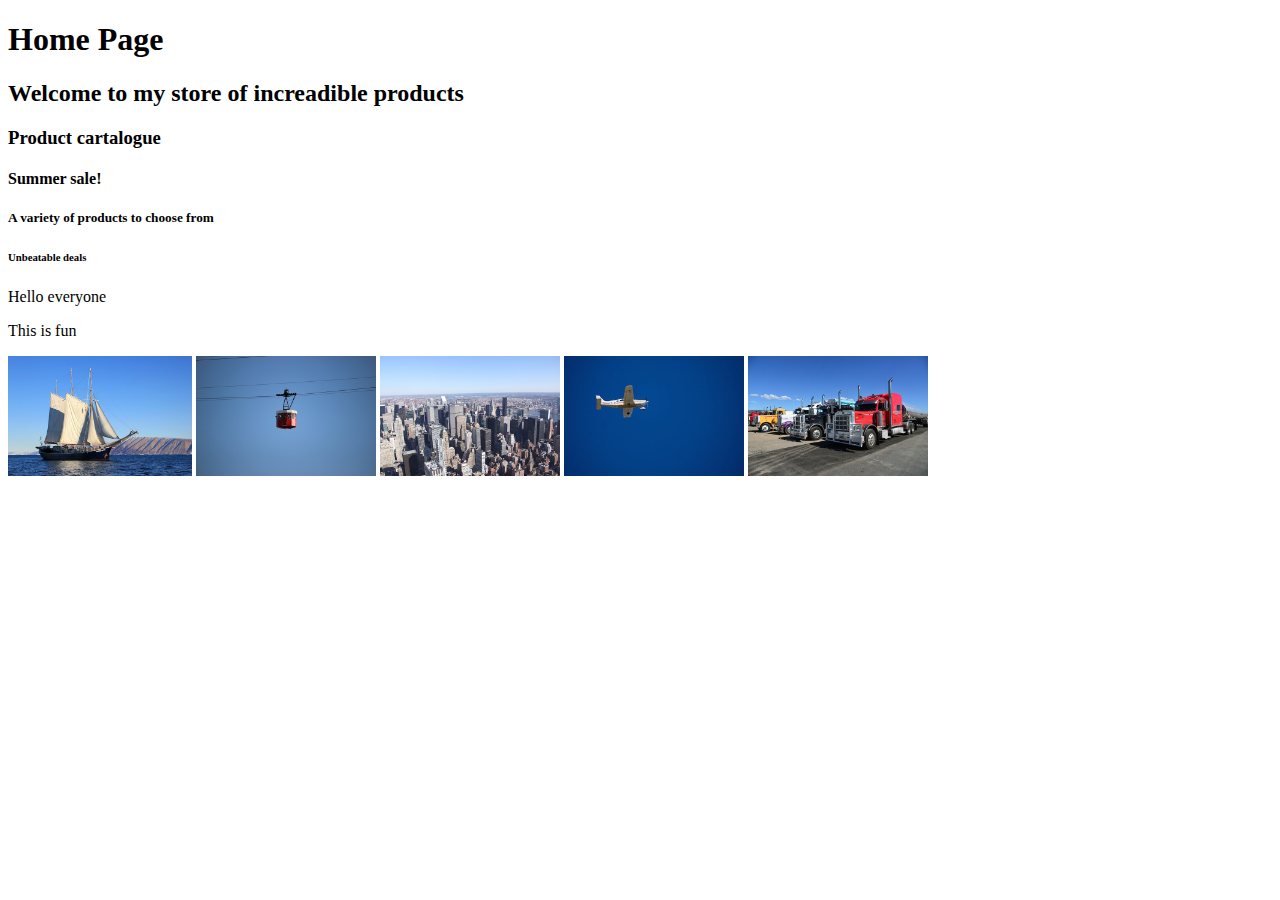
<file: index.html>
<!DOCTYPE html>
<html>
    <head>
        <link rel="stylesheet" href="style.css">
    </head>
    <body>
    
        <h1>Home Page</h1>
        <h2>Welcome to my store of increadible products</h2>
        <h3>Product cartalogue</h3>
        <h4>Summer sale!</h4>
        <h5>A variety of products to choose from</h5>
        <h6>Unbeatable deals</h6>
        <p>Hello everyone</p>
        <p>This is fun</p>
        <a href="boat.html"><img src="images/boat.jpg" height="120" /></a>
        <a href="cablecar.html"><img src="images/cablecar.jpg" height="120" /></a>
        <a href="city.html"><img src="images/city.jpg" height="120" /></a>
        <a href="plane.html"><img src="images/plane.jpg" height="120" /></a>
        <a href="truck.html"><img src="images/truck.jpg" height="120" /></a>
    
     </body>
</html>
</file>
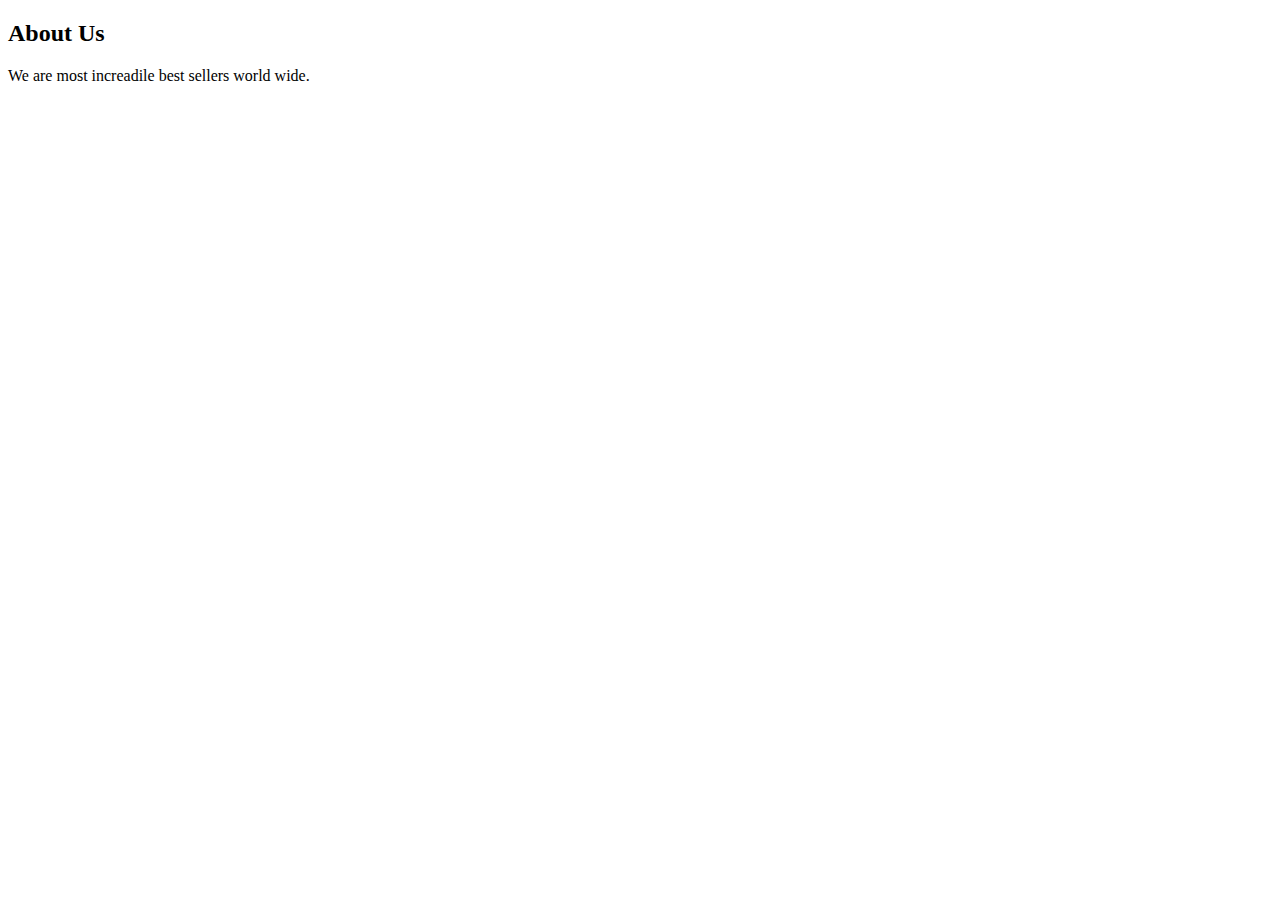
<file: About.html>
<!DOCTYPE html>
<html>
    <head>
        <link rel="stylesheet" href="style-menu.css">
    </head>
    <body>
            <h2>About Us</h2>
            <p>We are most increadile best sellers world  wide.</p>
         
    </body>
</html>
</file>
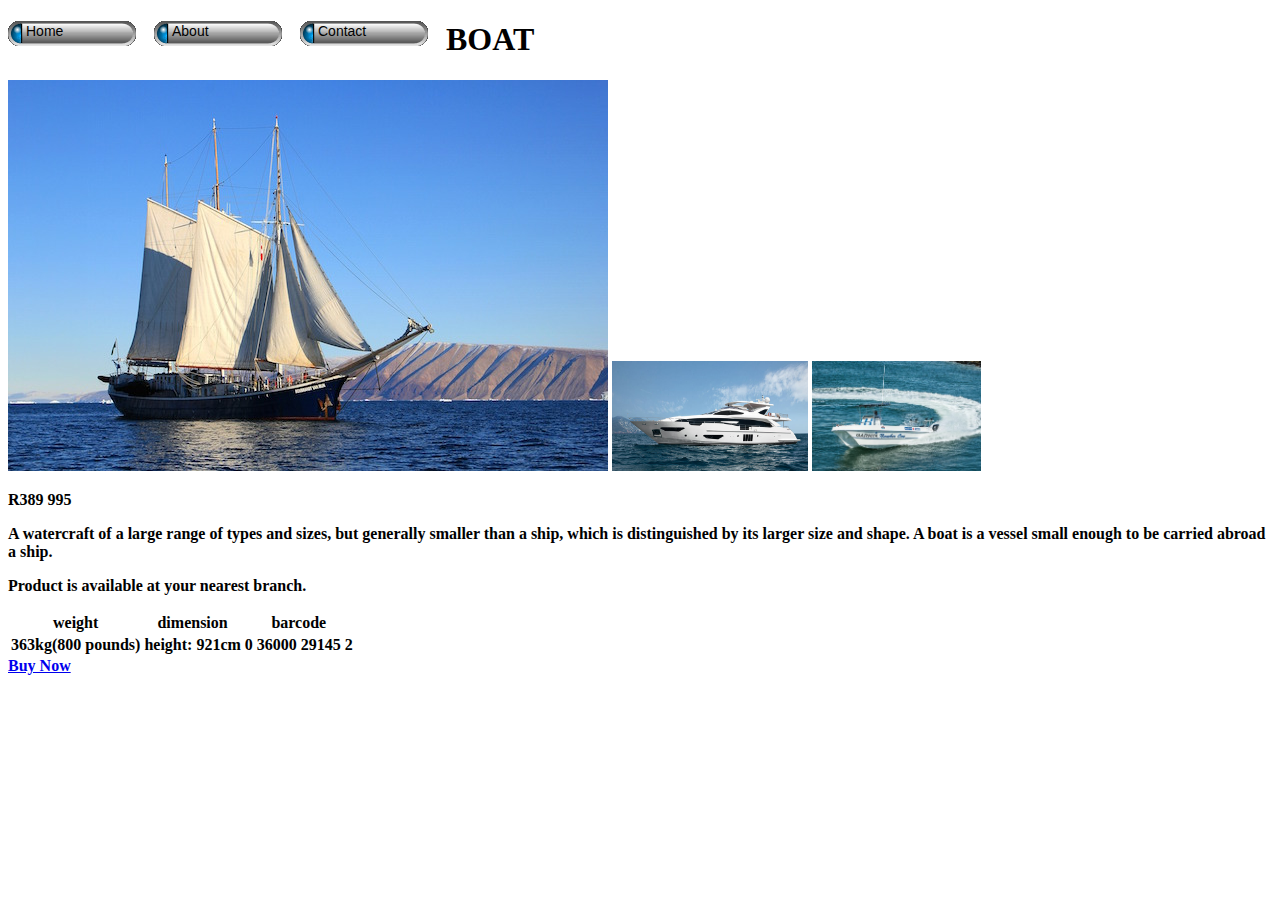
<file: boat.html>
<!DOCTYPE html>
<html>
    <head>
        <link rel="stylesheet" href="style-menu.css">
    </head>
    <body>
        
        <div id="menu-bar">
            <a href="index.html">Home</a>
             <a href="About.html">About</a>
            <a href="contact%20Us.html">Contact</a>
        </div>
        
        
        <h1>BOAT</h1>
        <img src="images/boat.jpg"/>
        <img src="images/10837_1_8e0af_original.jpg" height="110"/>
        <img src="images/powerboat.jpg" height="110"/>
        
        <br/>
        
        <b>
        <p>R389 995</p>
        <p>A watercraft of a large range of types and sizes, but generally smaller than a ship, which is distinguished by its larger size and shape. A boat is a vessel small enough to be carried abroad a ship.</p>  
        <p>Product is available at your nearest branch.</p>
            
        <body>  
        <table boader="1">
            <tr>
                <th>weight</th>
                <th>dimension</th>
                <th>barcode</th>
             </tr>   
             <tr>
                <td> 363kg(800 pounds)</td>
                 <td>height: 921cm</td>
                 <td>0 36000 29145 2</td>
            </tr>
            </table>
            
           <a href="index.html">Buy Now</a> 
    </body>
</html>
</file>
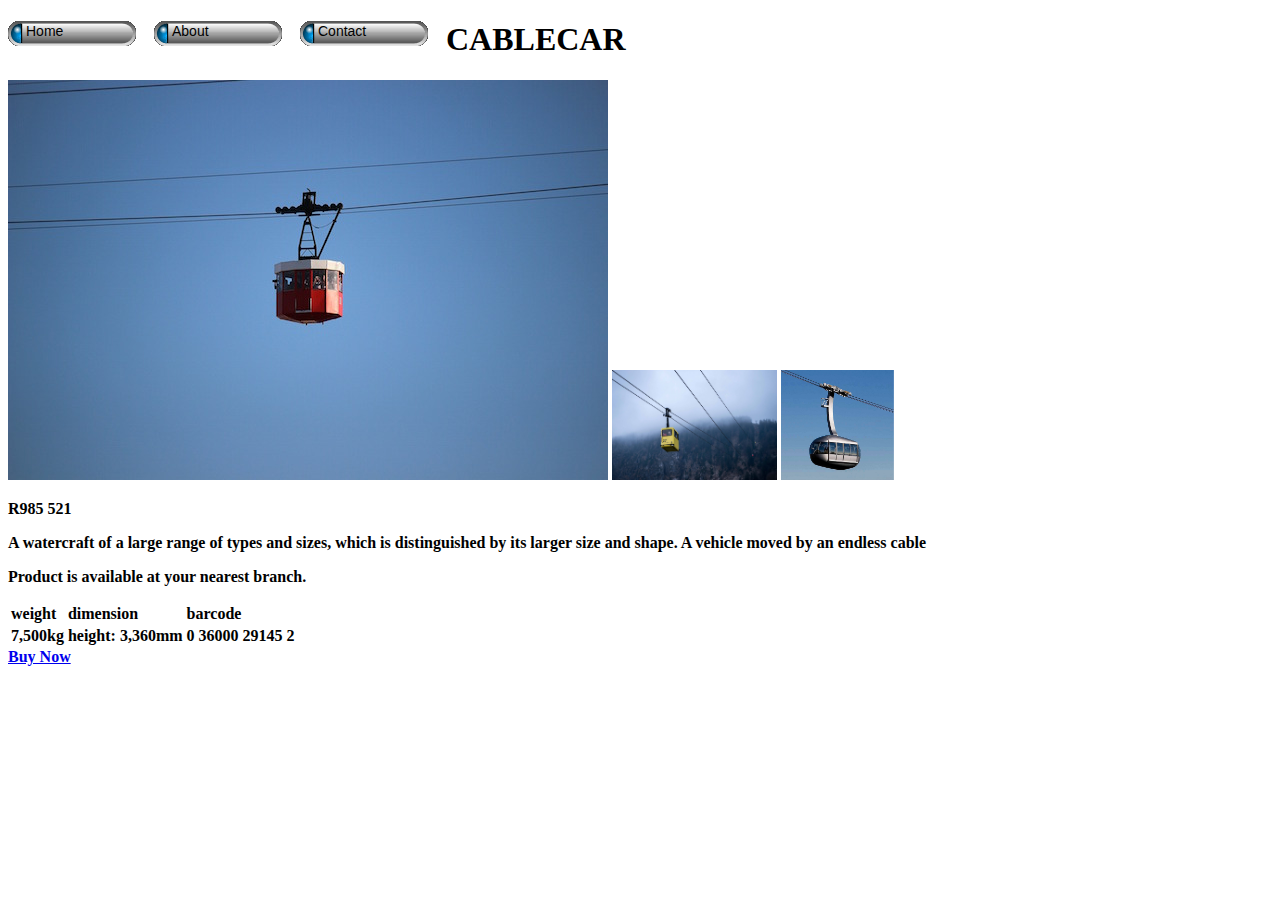
<file: cablecar.html>
<!DOCTYPE html>
<html>
    <head>
           <link rel="stylesheet" href="style-menu.css">
    </head>
    <body>
        
        <div id="menu-bar">
            <a href="index.html">Home</a>
             <a href="About.html">About</a>
            <a href="contact%20Us.html">Contact</a>
        </div>
        
        <h1>CABLECAR</h1>
        <img src="images/cablecar.jpg"/> 
        <img src="images/Cable-cars.jpg" height="110"/>
        <img src="images/gondola-1.jpg" height="110"/>
        
       
        <b>
        <p>R985 521 </p>
        <p>A watercraft of a large range of types and sizes, which is distinguished by its larger size and shape. A vehicle moved by an endless cable</p>  
        <p>Product is available at your nearest branch.</p>
            
        <body>  
        <table boader="1">
            <tr>
                <td>weight</td>
                <td>dimension</td>
                <td>barcode</td>
             </tr>   
             <tr>
                <td> 7,500kg</td>
                 <td>height: 3,360mm</td>
                 <td>0 36000 29145 2</td>
            </tr>   
        </table>
            <a href="index.html">Buy Now</a>
    </body>
</html>
</file>
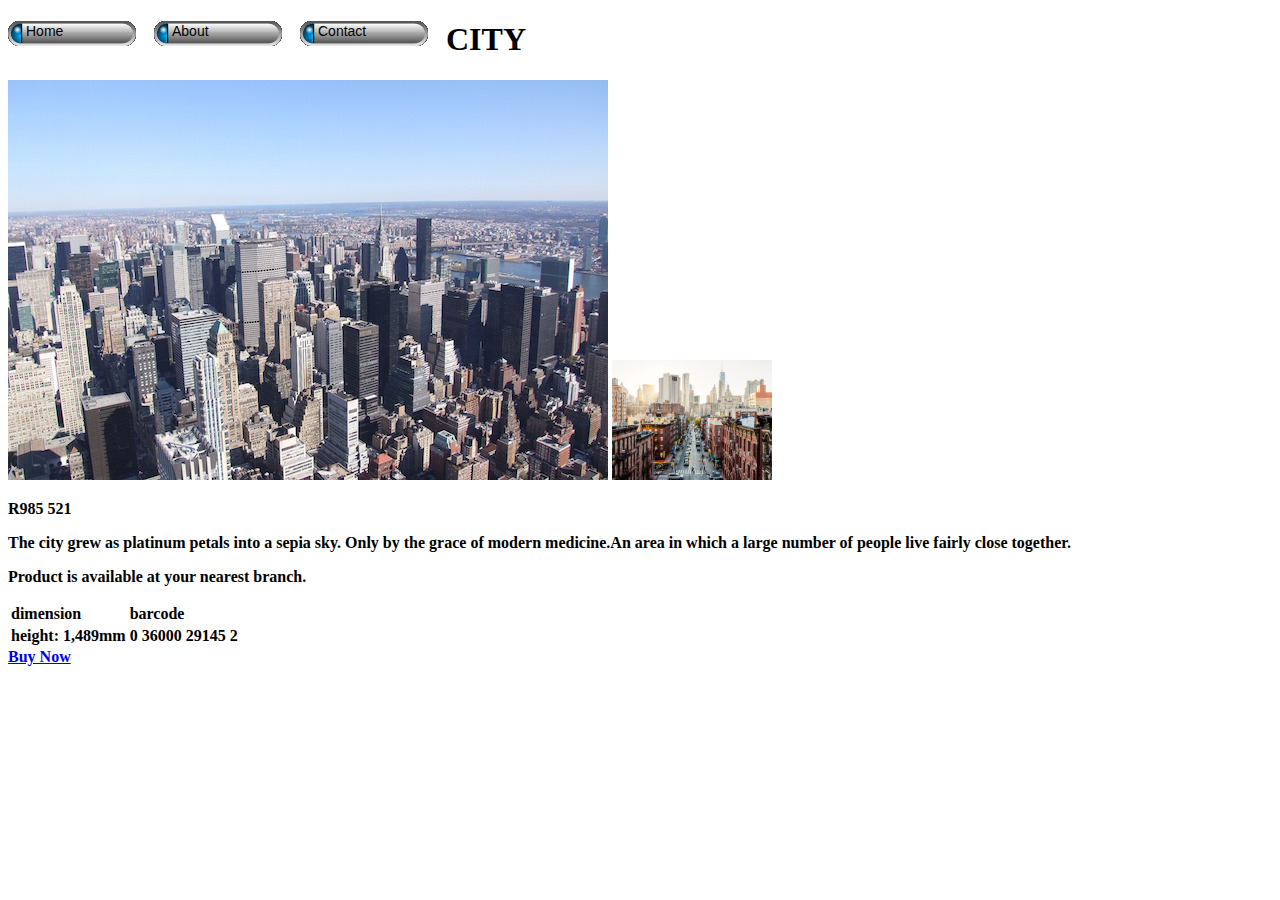
<file: city.html>
<!DOCTYPE html>
<html>
    <head>
        
    </head>
    <body>    
        <link rel="stylesheet" href="style-menu.css">
    <body>
        
        <div id="menu-bar">
            <a href="index.html">Home</a>
             <a href="About.html">About</a>
            <a href="contact%20Us.html">Contact</a>
        </div>
        
        <h1>CITY</h1>
        <img src="images/city.jpg"/>
        <img src="images/high-angle-view-of-lower-east-side-manhattan-downtown--new-york-city--usa-640006562-5ae52a273de423003776ae2e.jpg" height="120"/>
        

        <b>
        <p>R985 521 </p>
        <p>The city grew as platinum petals into a sepia sky. Only by the grace of modern medicine.An area in which a large number of people live fairly close together.</p>  
        <p>Product is available at your nearest branch.</p>
            
        <body>  
        <table boader="1">
            <tr>
                <td>dimension</td>
                <td>barcode</td>
             </tr>   
             <tr>
                 <td>height: 1,489mm</td>
                 <td>0 36000 29145 2</td>
            </tr>   
        </table>  
            <a href="index.html">Buy Now</a>
    </body>
    </body>
</html>
</file>
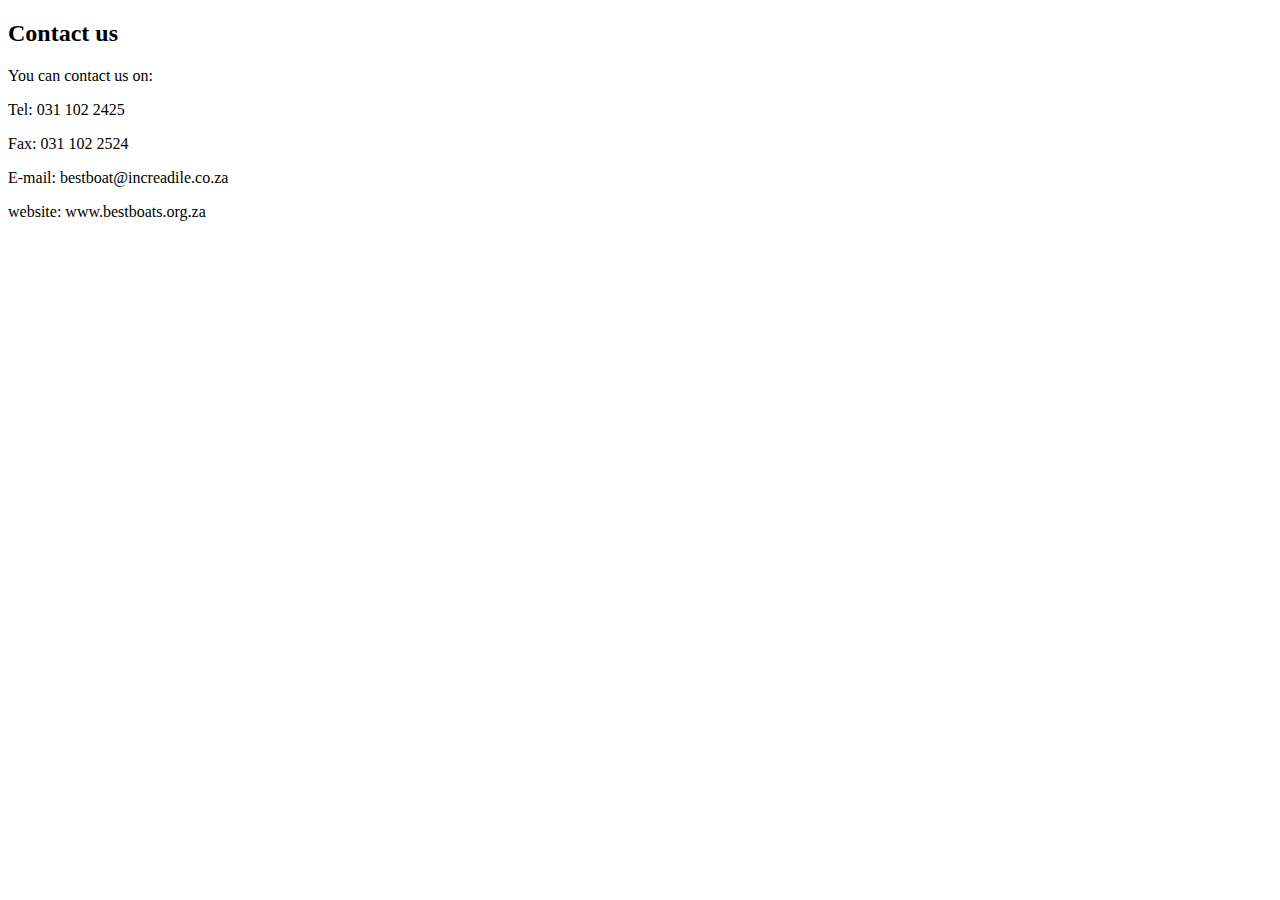
<file: contact Us.html>
<!DOCTYPE html>
<html>
    <head>
        <link rel="stylesheet" href="style-menu.css">
    </head>
    <body>
            <h2>Contact us</h2>
            <p>You can contact us on:</p>
            <p>Tel: 031 102 2425</p>
            <P>Fax: 031 102 2524</P>
            <P>E-mail: bestboat@increadile.co.za</P>
            <P>website: www.bestboats.org.za</P>
         
    </body>
</html>
</file>
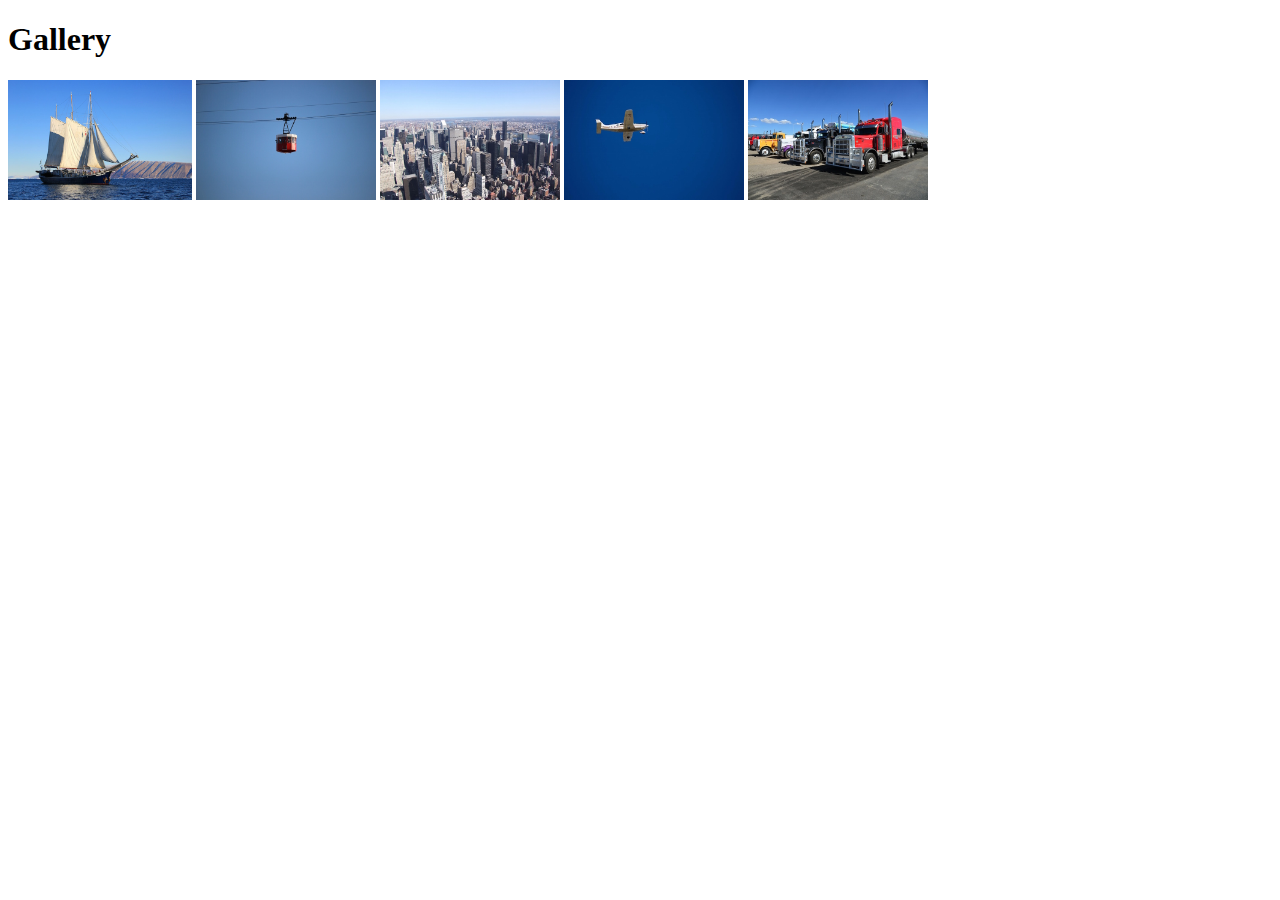
<file: Gallery.html>
<!DOCTYPE html>
<html>
    <head>
    
    </head>
    <body>
        <h1>Gallery</h1>
        <a href="boat.html"><img src="images/boat.jpg"  height="120"/></a>
        <a href="cablecar.html"><img src="images/cablecar.jpg" height="120" /></a>
        <a href="city.html"><img src="images/city.jpg" height="120" /></a>
        <a href="plane.html"><img src="images/plane.jpg" height="120" /></a>
        <a href="truck.html"><img src="images/truck.jpg" height="120" /></a>
    </body>
</html>
</file>
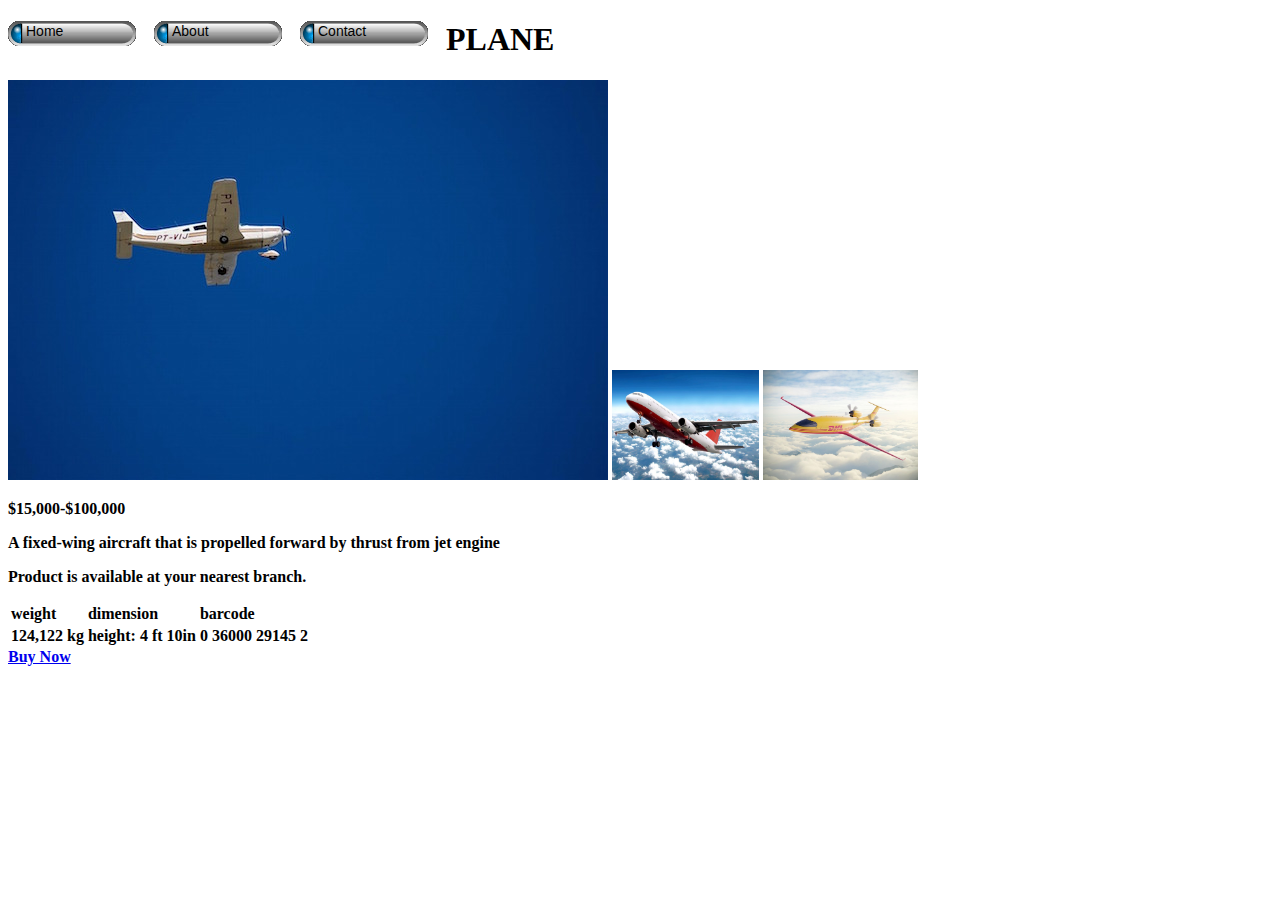
<file: plane.html>
<!DOCTYPE html>
<html>
    <head>
        
    </head>
    <body>   
        <link rel="stylesheet" href="style-menu.css">
    </body>
        
        <div id="menu-bar">
            <a href="index.html">Home</a>
             <a href="About.html">About</a>
            <a href="contact%20Us.html">Contact</a>
        </div>
        <h1>PLANE</h1>
        <img src="images/plane.jpg"/>
        <img src="images/airplane-flight.jpg" height="110"/>
        <img src="images/1000x-1.jpg" height="110"/>
        
       
        <b>
        <p>$15,000-$100,000 </p>
        <p>A fixed-wing aircraft that is propelled forward by thrust from jet engine</p>  
        <p>Product is available at your nearest branch.</p>
            
        <body>  
        <table boader="1">
            <tr>
                <td>weight</td>
                <td>dimension</td>
                <td>barcode</td>
             </tr>   
             <tr>
                <td>124,122 kg </td>
                 <td>height: 4 ft 10in</td>
                 <td>0 36000 29145 2</td>
            </tr>   
        </table>
            <a href="index.html">Buy Now</a>
    
    </body>
</html>
</file>
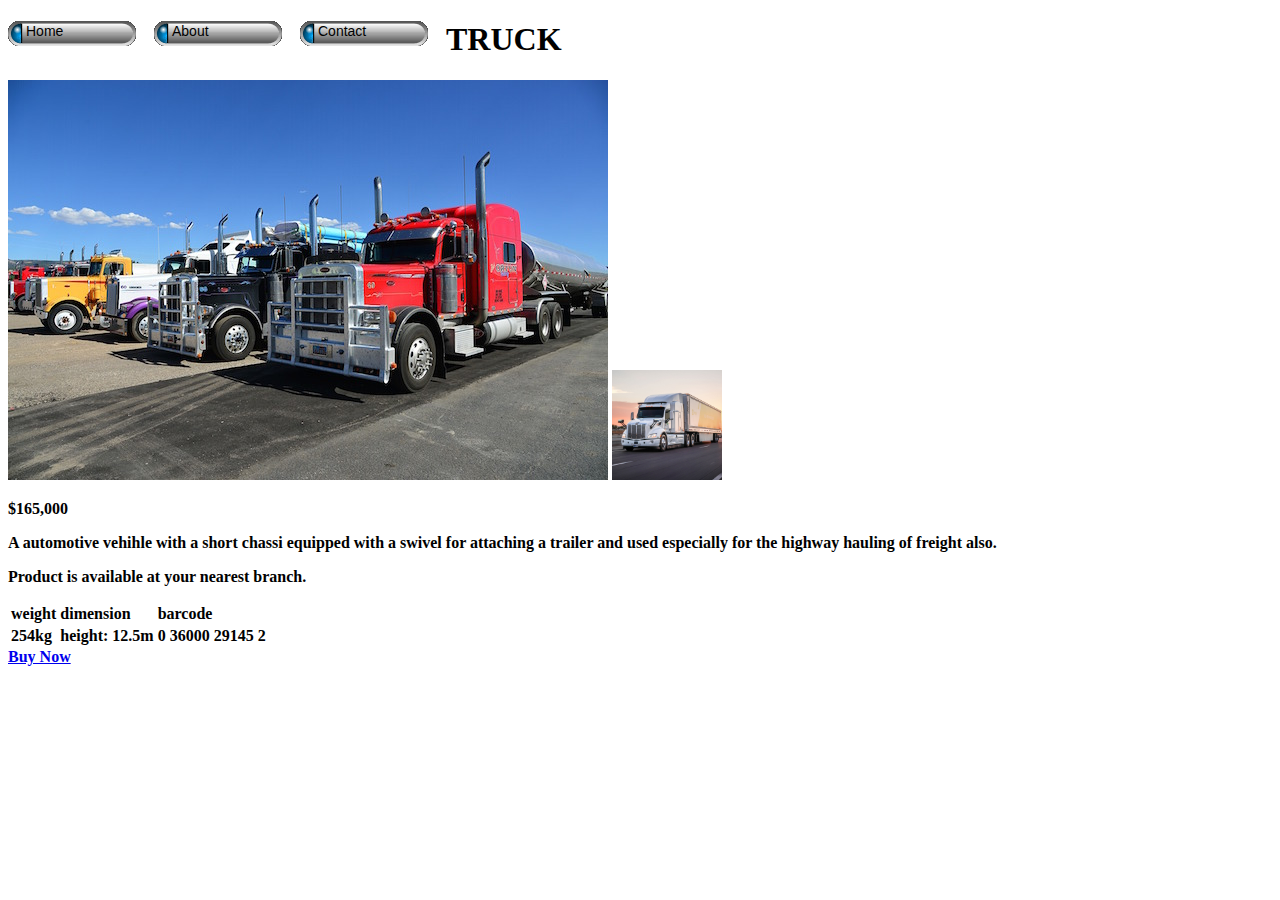
<file: truck.html>
<!DOCTYPE html>
<html>
    <head>
        
    </head>
    <body> 
        <link rel="stylesheet" href="style-menu.css">
    </body>
        
        <div id="menu-bar">
            <a href="index.html">Home</a>
             <a href="About.html">About</a>
            <a href="contact%20Us.html">Contact</a>
        </div>
        <h1>TRUCK</h1>
        <img src="images/truck.jpg"/>
        <img src="images/TuSimple_Self_Drving_Truck_4_copy.jpg" height="110"/>
       
        <b>
        <p>$165,000 </p>
        <p>A automotive vehihle with a short chassi equipped with a swivel for attaching a trailer and used  especially for the highway hauling of freight also.</p>  
        <p>Product is available at your nearest branch.</p>
            
        <body>  
        <table boader="1">
            <tr>
                <td>weight</td>
                <td>dimension</td>
                <td>barcode</td>
             </tr>   
             <tr>
                <td>254kg</td>
                 <td>height: 12.5m</td>
                 <td>0 36000 29145 2</td>
            </tr>   
        </table>  
            <a href="index.html">Buy Now</a>
    </body>
</html>
</file>
<file: style.css>
#menu-bar a{
      text-decoration: none;
      color: black;
      font-weight: 800px;
      font-size: 14ox;
    font-family: helvetica, sans-serif
    
}
</file>
<file: style-menu.css>
#menu-bar a{
    text-decoration: none;
    color: black;
    font-size: 14px;
    font-family: helvetica,sans-serif;
    
    
    background-image: url(images/menu-button.gif);
    background-repeat: no-repeat;
    display: block;
    width: 128px;
    height: 25px;
    padding-left:18px;
    padding-top: 2px;
    
    float: left;
}

#menu-bar a:hover{
    background-image: url(images/menu-button-hover.gif);
    color: #ffffff;
}
</file>
